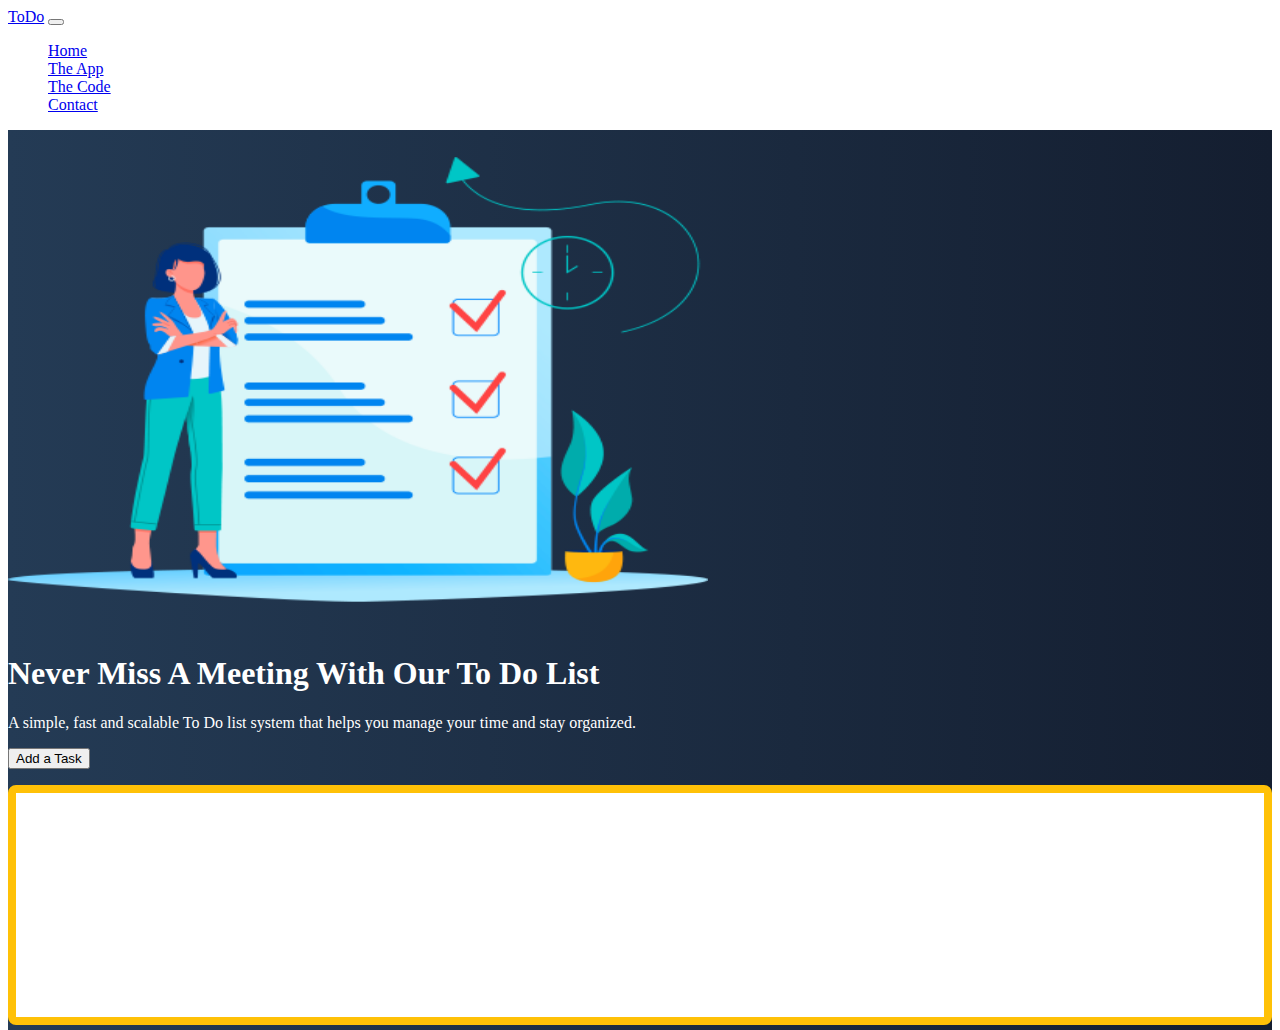
<file: index.html>
<!DOCTYPE html>
<html lang="en">

<head>
  <title>First Project V2</title>
  <!-- Required meta tags -->
  <meta charset="utf-8" />
  <meta name="viewport" content="width=device-width, initial-scale=1, shrink-to-fit=no" />

  <!-- Bootstrap CSS -->
  <link href="https://cdn.jsdelivr.net/npm/bootstrap@5.1.1/dist/css/bootstrap.min.css" rel="stylesheet"
    integrity="sha384-F3w7mX95PdgyTmZZMECAngseQB83DfGTowi0iMjiWaeVhAn4FJkqJByhZMI3AhiU" crossorigin="anonymous" />
  <link href="css/site.css" rel="stylesheet" />

  <!-- Convert this to an external style sheet -->
</head>

<body>
  <nav class="navbar navbar-expand-md navbar-dark fixed-top">
    <div class="container-fluid">
      <a class="navbar-brand" href="#">ToDo</a>
      <button class="navbar-toggler" type="button" data-bs-toggle="collapse" data-bs-target="#navbarCollapse"
        aria-controls="navbarCollapse" aria-expanded="false" aria-label="Toggle navigation">
        <span class="navbar-toggler-icon"></span>
      </button>
      <div class="collapse navbar-collapse" id="navbarCollapse">
        <ul class="navbar-nav me-auto mb-2 mb-md-0">
          <li class="nav-item">
            <a class="nav-link active" aria-current="page" href="index.html">Home</a>
          </li>
          <li class="nav-item">
            <a class="nav-link" href="#">The App</a>
          </li>
          <li class="nav-item">
            <a class="nav-link" href="#">The Code</a>
          </li>
          <li class="nav-item">
            <a class="nav-link" href="contact.html">Contact</a>
          </li>
        </ul>
      </div>
    </div>
  </nav>
  <!-- ======= Hero Section ======= -->
  <main id="hero">
    <div class="container col-xxl-8 px-4 py-5">
      <div class="row flex-lg-row-reverse align-items-center g-5 py-5">
        <div class="col-10 col-sm-8 col-lg-6">
          <img src="/img/ToDoList.png" class="d-block mx-lg-auto img-fluid" alt="Bootstrap Themes" width="700"
            height="500" loading="lazy" />
        </div>
        <div class="col-lg-6">
          <h1 class="display-5 fw-bold lh-1 mb-3">
            Never Miss A Meeting With Our To Do List
          </h1>
          <p class="lead">
            A simple, fast and scalable To Do list system that helps you
            manage your time and stay organized.
          </p>
          <div class="d-grid gap-2 d-md-flex justify-content-md-start">
            <button type="button" onclick="addTask()" class="btn btn-warning btn-lg px-4 me-md-2">
              Add a Task
            </button>
          </div>
          <div class="taskContainer off-bottom" id="taskItems">
            <div class="scrollbox">
              <ul id="list" class="list list-group"></ul>
            </div>
          </div>
        </div>
      </div>
    </div>
  </main>
  <!-- Bootstrap JS -->
  <script src="https://cdn.jsdelivr.net/npm/bootstrap@5.1.1/dist/js/bootstrap.bundle.min.js"
    integrity="sha384-/bQdsTh/da6pkI1MST/rWKFNjaCP5gBSY4sEBT38Q/9RBh9AH40zEOg7Hlq2THRZ"
    crossorigin="anonymous"></script>
  <script src="js/site.js"></script>
</body>

</html>
</file>
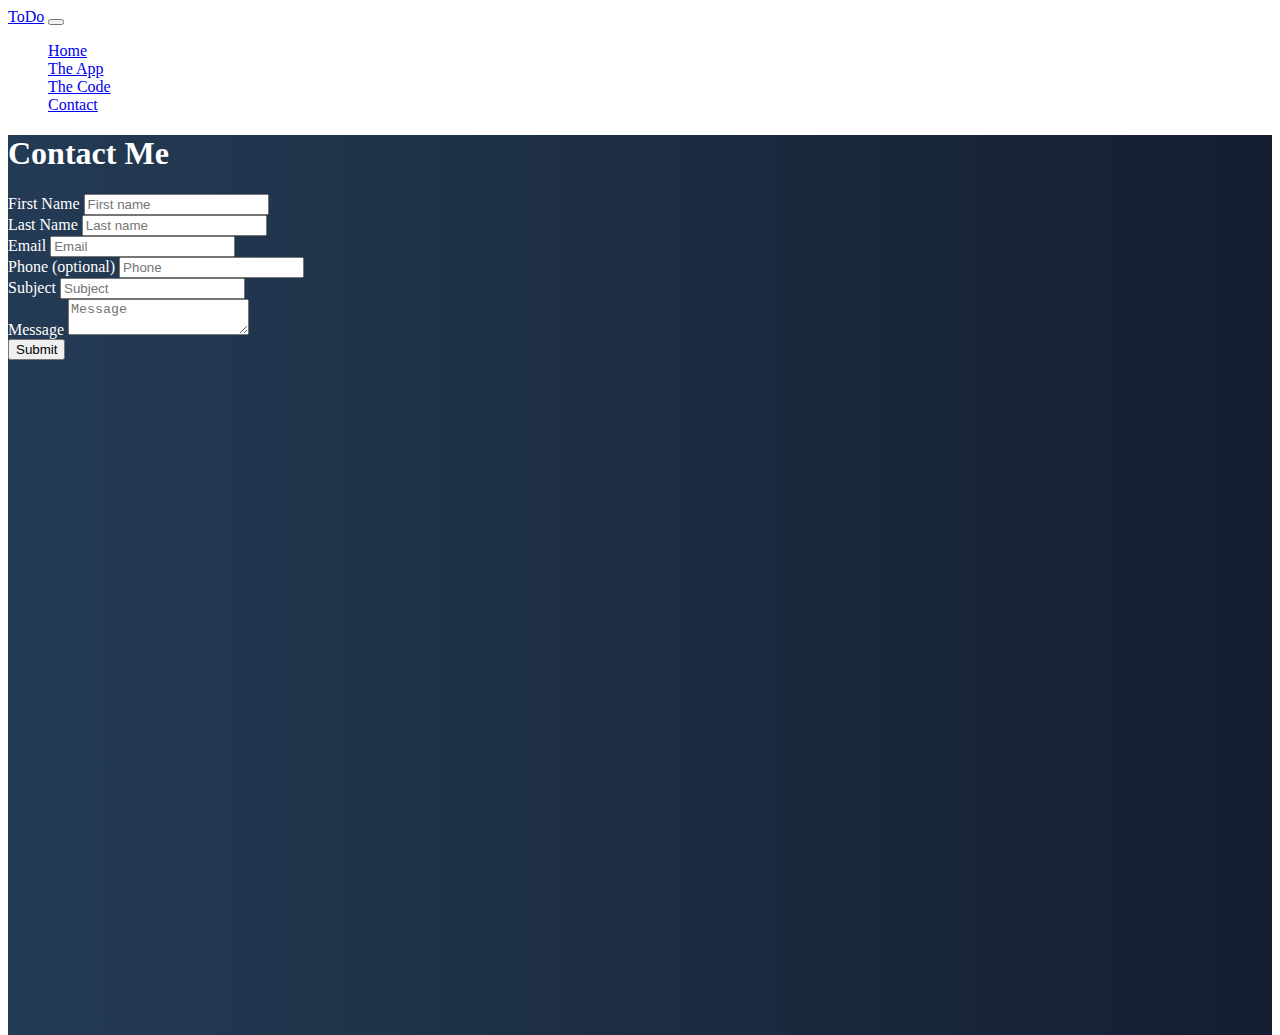
<file: contact.html>
<!doctype html>
<html lang="en">

<head>
    <title>FirstProject V2-Contact</title>
    <!-- Required meta tags -->
    <meta charset="utf-8">
    <meta name="viewport" content="width=device-width, initial-scale=1, shrink-to-fit=no">

    <!-- Bootstrap CSS -->
    <link href="https://cdn.jsdelivr.net/npm/bootstrap@5.1.1/dist/css/bootstrap.min.css" rel="stylesheet"
        integrity="sha384-F3w7mX95PdgyTmZZMECAngseQB83DfGTowi0iMjiWaeVhAn4FJkqJByhZMI3AhiU" crossorigin="anonymous">

    <link href="css/site.css" rel="stylesheet" />
</head>

<body>
    <nav class="navbar navbar-expand-md navbar-dark fixed-top">
        <div class="container-fluid">
            <a class="navbar-brand" href="#">ToDo</a>
            <button class="navbar-toggler" type="button" data-bs-toggle="collapse" data-bs-target="#navbarCollapse"
                aria-controls="navbarCollapse" aria-expanded="false" aria-label="Toggle navigation">
                <span class="navbar-toggler-icon"></span>
            </button>
            <div class="collapse navbar-collapse" id="navbarCollapse">
                <ul class="navbar-nav me-auto mb-2 mb-md-0">
                    <li class="nav-item">
                        <a class="nav-link" aria-current="page" href="index.html">Home</a>
                    </li>
                    <li class="nav-item">
                        <a class="nav-link" href="#">The App</a>
                    </li>
                    <li class="nav-item">
                        <a class="nav-link" href="#">The Code</a>
                    </li>
                    <li class="nav-item">
                        <a class="nav-link active" href="contact.html">Contact</a>
                    </li>
                </ul>
            </div>
        </div>
    </nav>
    <!-- ======= Hero Section ======= -->
    <main id="hero">
        <div class="container col-xxl-8 px-4 py-5">
            <h1 class="text-center mb-3">Contact Me</h1>
            <form name="ToDo-ContactForm" method="POST" data-netlify-recaptcha="true" data-netlify="true">
                <div class="row mb-1">
                    <div class="col">
                        <label class="form-label">First Name</label>
                        <input type="text" name="firstName" class="form-control" placeholder="First name"
                            aria-label="First name" required>
                    </div>
                    <div class="col">
                        <label class="form-label">Last Name</label>
                        <input type="text" name="lastName" class="form-control" placeholder="Last name"
                            aria-label="Last name" required>
                    </div>
                </div>
                <div class="row mb-1">
                    <div class="col">
                        <label class="form-label">Email</label>
                        <input type="email" name="email" class="form-control" placeholder="Email" aria-label="Email"
                            required>
                    </div>
                    <div class="col">
                        <label class="form-label">Phone (optional)</label>
                        <input type="text" name="phone" class="form-control" placeholder="Phone" aria-label="Phone">
                    </div>
                </div>
                <div class="row mb-1">
                    <div class="col">
                        <label class="form-label">Subject</label>
                        <input type="text" name="subject" class="form-control" placeholder="Subject"
                            aria-label="Subject" required>
                    </div>
                </div>
                <div class="row mb-1">
                    <div class="col">
                        <label class="form-label">Message</label>
                        <textarea type="text" name="message" class="form-control" placeholder="Message"
                            aria-label="Message" required></textarea>
                    </div>
                </div>
                <div data-netlify-recaptcha="true"></div>
                <button type="submit" class="btn btn-primary mt-2">Submit</button>
            </form>
        </div>
    </main>
    <!-- Bootstrap JS -->
    <script src="https://cdn.jsdelivr.net/npm/bootstrap@5.1.1/dist/js/bootstrap.bundle.min.js"
        integrity="sha384-/bQdsTh/da6pkI1MST/rWKFNjaCP5gBSY4sEBT38Q/9RBh9AH40zEOg7Hlq2THRZ" crossorigin="anonymous">
        </script>
</body>

</html>
</file>
<file: css/site.css>
body,
html {
  color: white;
  height: 100%;
}

#hero {
  min-height: 100vh;
  background: #141e30;
  /* fallback for old browsers */
  background: -webkit-linear-gradient(to right, #243b55, #141e30);
  /* Chrome 10-25, Safari 5.1-6 */
  background: linear-gradient(to right, #243b55, #141e30);
  /* W3C, IE 10+/ Edge, Firefox 16+, Chrome 26+, Opera 12+, Safari 7+ */
}

.taskContainer {
  background-color: white;
  border: solid 0.5em #ffc107;
  border-radius: 0.5em;
  box-sizing: border-box;
  flex: 0 0 30%;
  height: 240px;
  margin-top: 1em;
  overflow: auto;
}

#taskItems {
  overflow: hidden;
  position: relative;
}

#taskItems .scrollbox {
  height: 100%;
  overflow: auto;
}

.list {
  list-style: none;
  margin: 0;
  padding: 0;
}

.item {
  background-color: lightgray;
  color: #212121;
  margin: 0.25em;
  padding: 0.5em;
}
</file>
